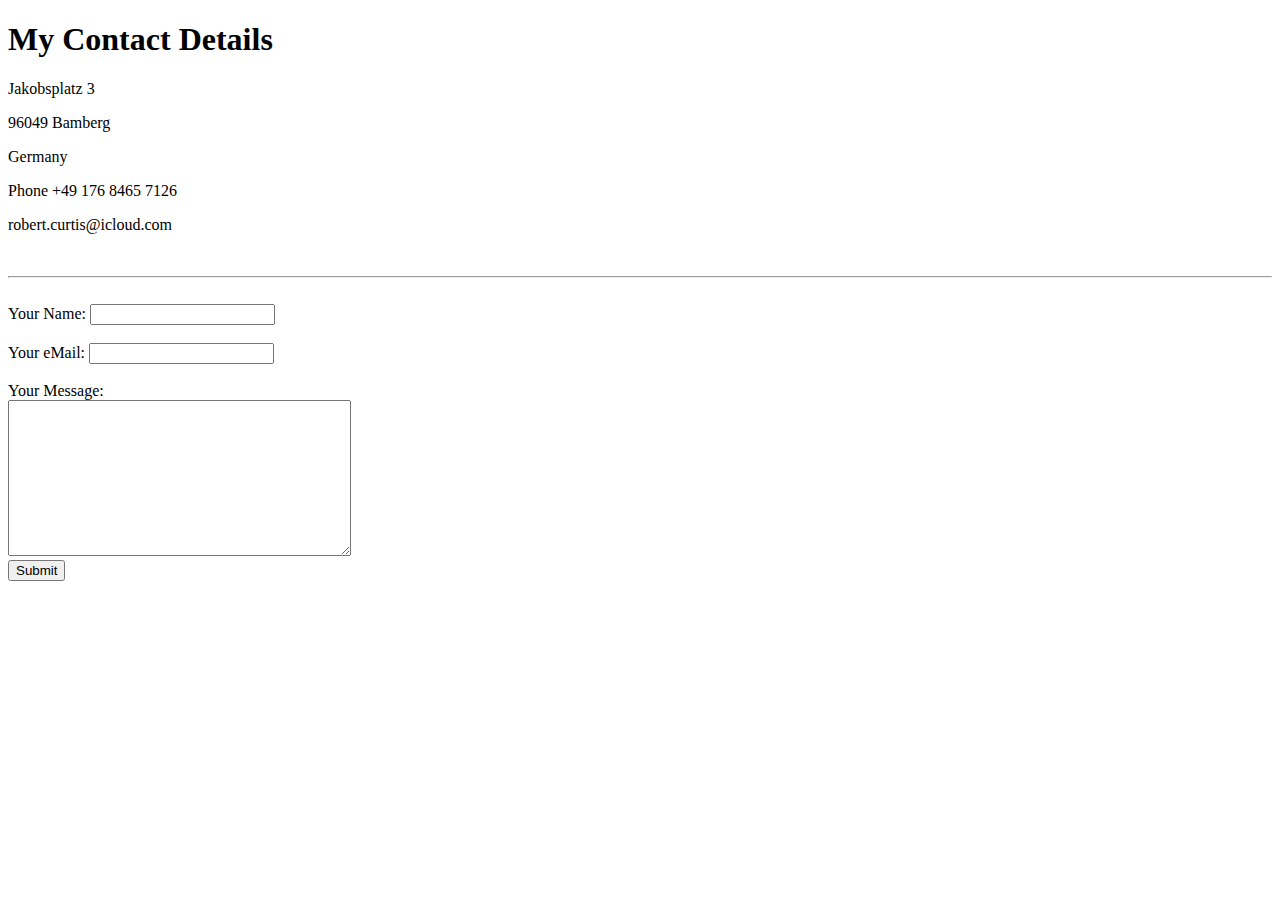
<file: contact_me.html>
<!DOCTYPE html>
<html lang="en">
<head>
    <meta charset="UTF-8">
    <meta http-equiv="X-UA-Compatible" content="IE=edge">
    <meta name="viewport" content="width=device-width, initial-scale=1.0">
    <title>Robert's Contact Details</title>
</head>
<body>
    <h1>My Contact Details</h1>
    <p>Jakobsplatz 3</p>
    <p>96049 Bamberg</p>
    <p>Germany</p>
    <p>Phone +49 176 8465 7126</p>
    <p>robert.curtis@icloud.com</p>
    <br>
    <hr>
    <br>
    <form action="mailto:robert.curtis@icloud.com" method="post" enctype="text/plain">
        <label>Your Name:</label>
        <input type="text" name="yourName"><br><br>
        <label>Your eMail: </label>
        <input type="email" name="yourEmail"><br><br>
        <label>Your Message:</label><br>
        <textarea name="yourMessage" cols="40" rows="10"></textarea>
        <br>
        <input type="submit">
    </form>
</body>
</html>
</file>
